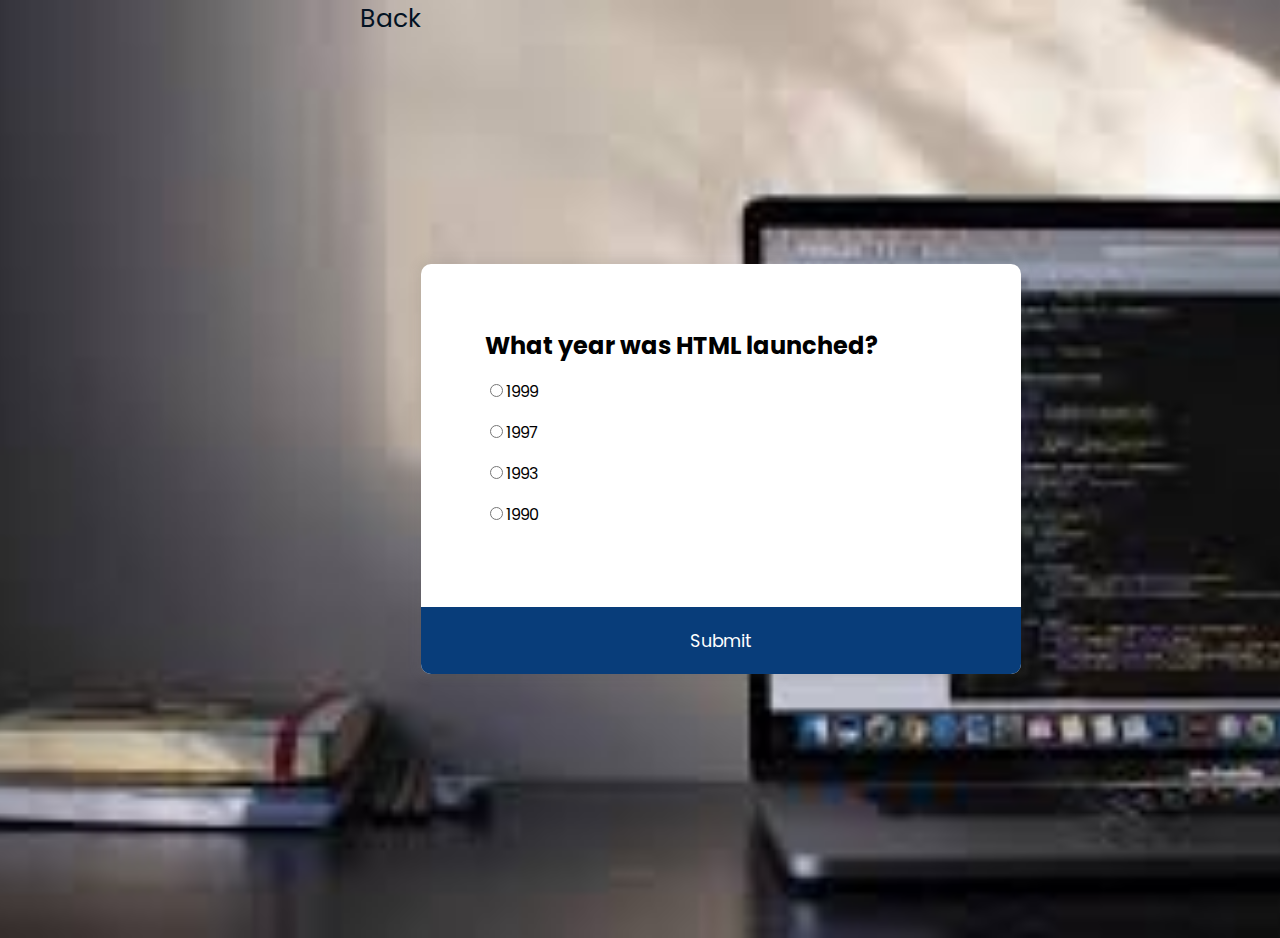
<file: game.html>
<!DOCTYPE html>
<html lang="en">
<head>
    <meta charset="UTF-8">
    <meta http-equiv="X-UA-Compatible" content="IE=edge">
    <meta name="viewport" content="width=device-width, initial-scale=1.0">
    <title>Quiz App</title>
    <link rel="stylesheet" href="style.css">
</head>
<body>
    <a href="home.html" class="back">Back</a>
    <div class="quiz-container" id="quiz">
        <div class="quiz-header">

        <h2 id="question">Question Text</h2>
        <ul>
            <li><input type="radio" id="a" name="answer" class="answer"><label for="a" id="a_text">Question</label></li>
            <li><input type="radio" id="b" name="answer" class="answer"><label for="b" id="b_text">Question</label></li>
            <li><input type="radio" id="c" name="answer" class="answer"><label for="c" id="c_text">Question</label></li>
            <li><input type="radio" id="d" name="answer" class="answer"><label for="d" id="d_text">Question</label></li>
        </ul>

        </div>
        <button id="submit">Submit</button>
    </div>
    <script src="script.js"></script>
</body>

</html>
</file>
<file: style.css>
@import url('https://fonts.googleapis.com/css2?family=Poppins:wght@200;400;600&display=swap');

*{
    box-sizing: border-box;
}

body{
    background-image: url("background.jpg");
    background-size: cover;
    background-position: center center;
    margin: 0 ;
    font-family: "Poppins", sans-serif;
    min-height: 100vh;
    display: flex;
    align-items: center;
    justify-content: center;
    min-height: 100vh;

}

.quiz-container{
    background-color: #fff;
    border-radius: 10px;
    box-shadow: 0 0 10px 5px rgba(100,100,100,0.1);
    width: 600px;
    max-width: 100%;
    overflow: hidden;
    width: 600px;
}

.quiz-header{
    padding: 4rem;
}

ul{
    list-style-type: none;
    padding: 0;
}

ul li{
    margin: 1rem 0;
    font-size: 1..1rem;
}

ul li label{
    cursor: pointer;
}

h2{
    margin: 0 ;
}

button{
    background-color: #083d7a;
    border: none;
    color: white;
    display: block;
    font-family: inherit;
    font-size: 1.1rem;
    width: 100%;
    padding: 1.3rem;
    cursor: pointer;
}

button:hover{
    background-color: #031223;
}

.back{
    color: #031223;
    margin-bottom: 900px;
    padding-left: 100px;
    font-size: 25px;
    text-decoration: none;
    text-align: left;
}
</file>
